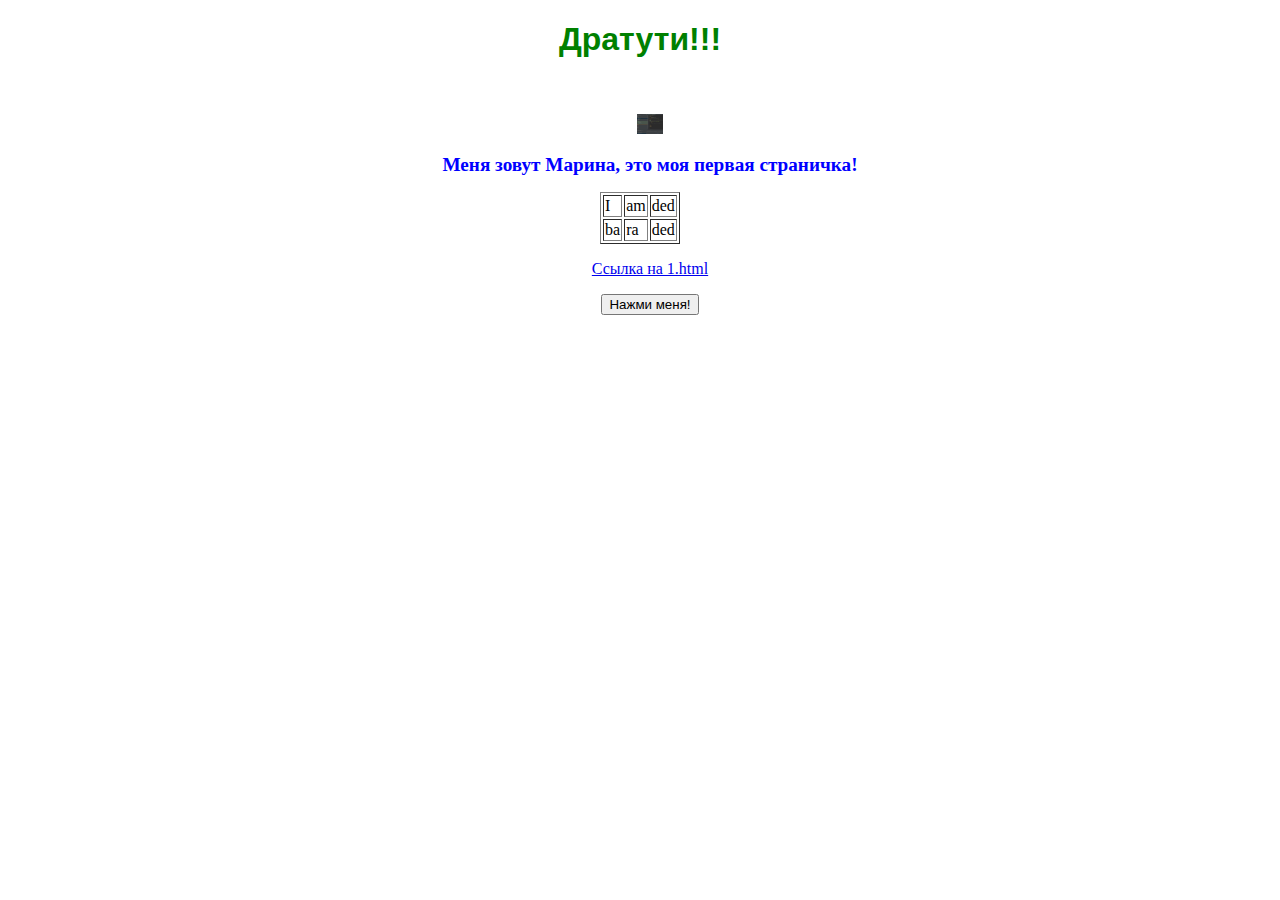
<file: src/main/java/html/index.html>
<!DOCTYPE html>
<html lang="en">
<head>
    <meta charset="UTF-8">
    <title>Моя первая страничка</title>
    <link href="style.css" rel="stylesheet">
    <script type="text/javascript" src="myscript.js"></script>
</head>
<body>
<H1 align="center" style="color:#008000"> Дратути!!!</H1>
<br>
<p align="center"><img src="pic.jpg", height="20",width="30" >
</p>
<p align="center" style="color:#0000ff">
    <big>
        <b>
    Меня зовут Марина, это моя первая страничка!
</b>
</big>
</p>
<table align="center" border="1">
    <tr>
        <td>I</td>
        <td>am</td>
        <td>ded</td>
    </tr>
    <tr>
    <td>ba</td>
    <td>ra</td>
    <td>ded</td>
    </tr>
</table>
    <p align="center">
        <a href="1.html">Ссылка на 1.html</a>
    </p>
<p align="center">
<input id="elem2" type="button" onclick="foo()" value="Нажми меня!">
</p>
</body>
</html>
</file>
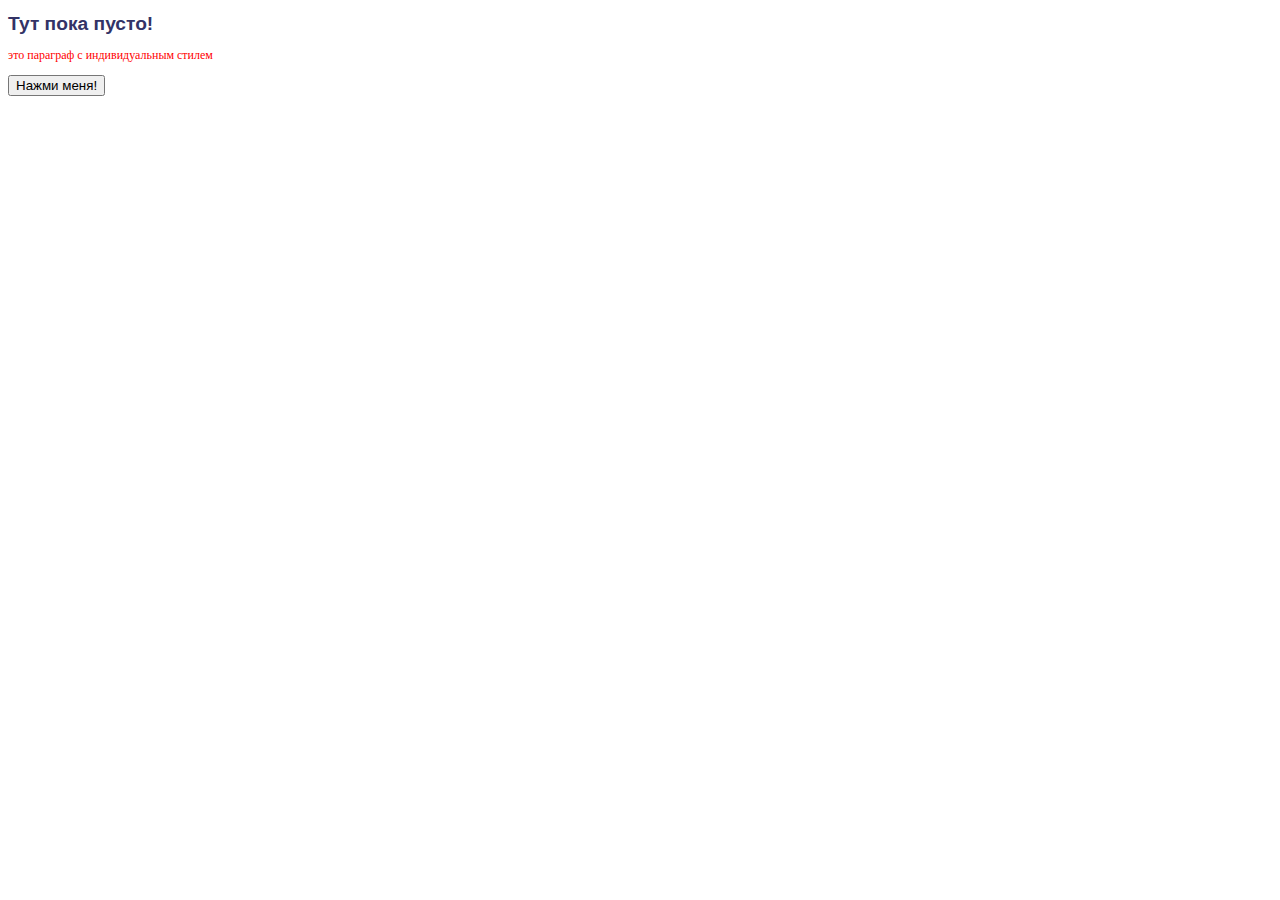
<file: src/main/java/html/1.html>
<!DOCTYPE html>
<html lang="en">
<head>
    <meta charset="UTF-8">
    <title>Моя вторая страничка</title>
    <style>
        H1{
        font-size: 120%;
        font-family: Verdana, Arial, Helvetica, sans-serif;
        color: #333366;
        }
    </style>
</head>
<body>
<H1>
    Тут пока пусто!
</H1>
<p style="color: #ff0000; font-size:12px">
    это параграф с индивидуальным стилем
</p>
<input id="elem" type="button" value="Нажми меня!">
<script>
    elem.onclick = function(){
    alert('Спасибо!');
    }
</script>
</body>
</html>
</file>
<file: src/main/java/html/style.css>
H1{
color: #333366;
font-size: 200%;
font-family: Arial, Verdana, sana-serif;
text-align: center;
}
p{
padding-left: 20px;
}
</file>
